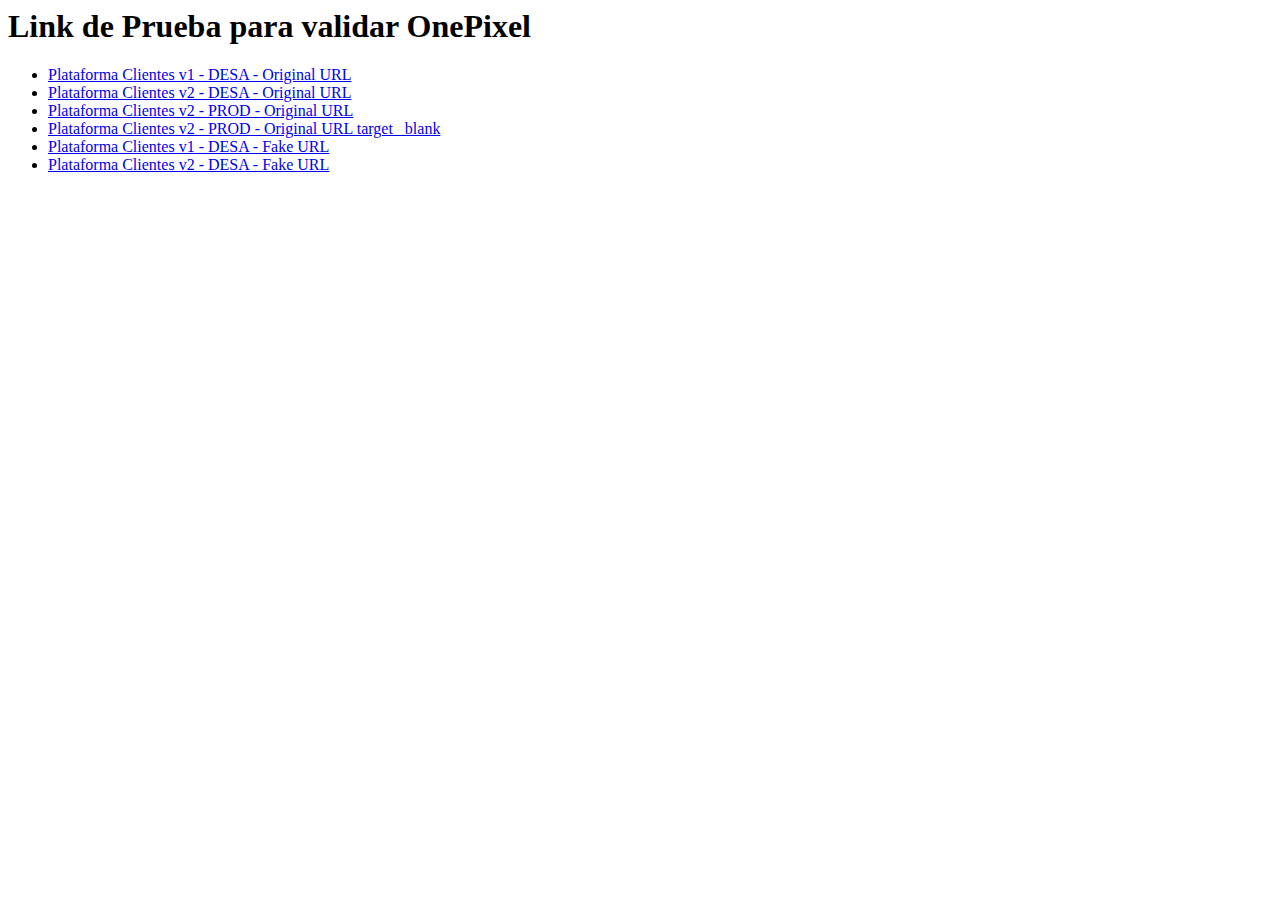
<file: index.html>
<html>
    <body>
        <h1>Link de Prueba para validar OnePixel</h1>
        <ul>
            <li>
                <a href="https://dev.balanz.com">Plataforma Clientes v1 - DESA - Original URL</a>
            </li>
            <li>
                <a href="https://devbeta.balanz.com">Plataforma Clientes v2 - DESA - Original URL</a><br>
            </li>
            <li>
                <a href="https://clientes.balanz.com">Plataforma Clientes v2 - PROD - Original URL</a><br>
            </li>
            <li>
                <a href="https://clientes.balanz.com" target="_blank">Plataforma Clientes v2 - PROD - Original URL target _blank</a><br>
            </li>
            <li>
                <a href="./platv1/index.html">Plataforma Clientes v1 - DESA - Fake URL</a>
            </li>
            <li>
                <a href="./platv2/index.html">Plataforma Clientes v2 - DESA - Fake URL</a><br>
            </li>            
        </ul>
    </body>
</html>
</file>
